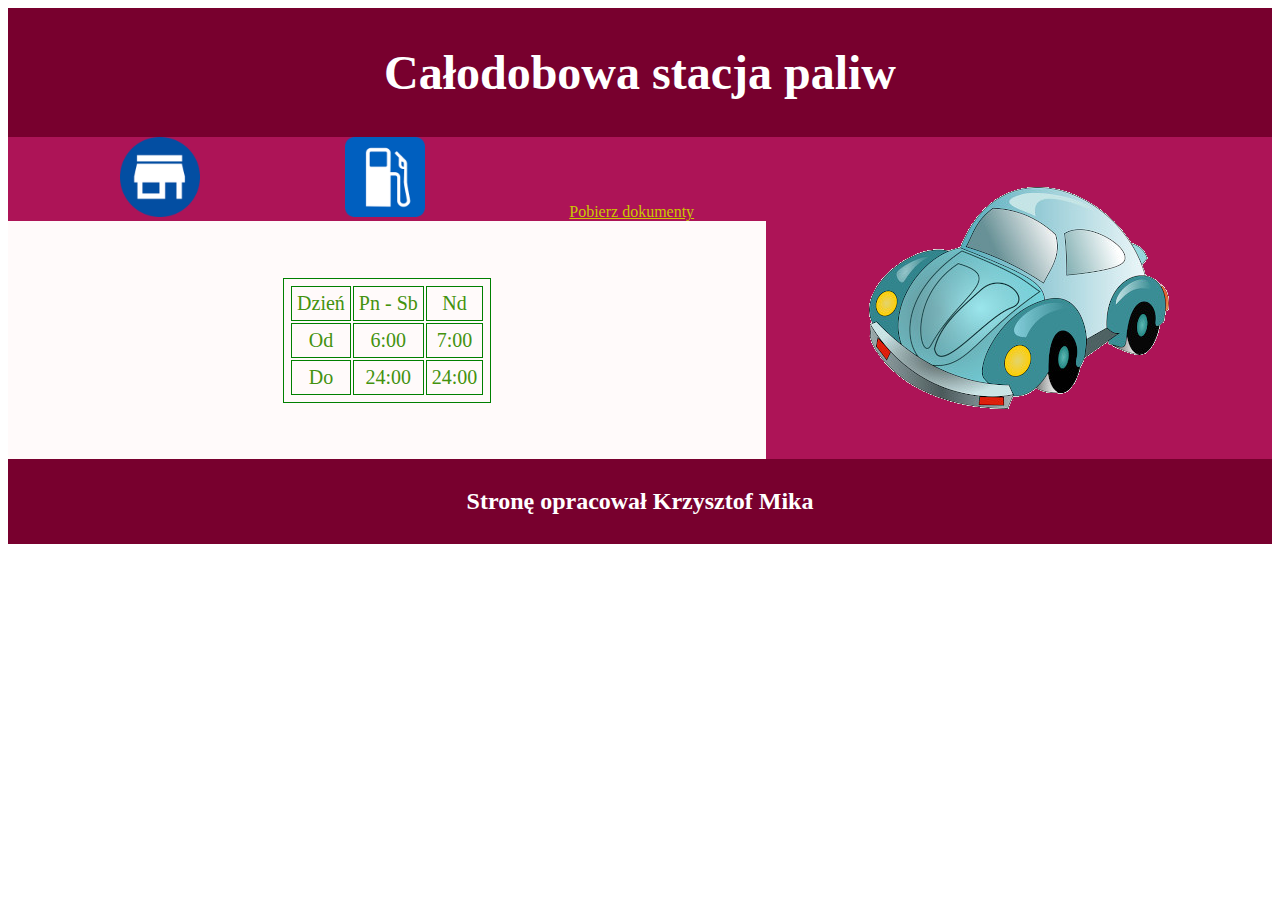
<file: index.html>
<!DOCTYPE html>
<html lang="pl">
<head>
    <meta charset="UTF-8">
    <meta name="viewport" content="width=device-width, initial-scale=1.0">
    <link rel="stylesheet" href="styl2.css">
    <title>Stacja paliw</title>
</head>
<body>
    <div class="container">

        <header>
            <h1>Całodobowa stacja paliw</h1>
        </header>

        <main>

            <menu>
                <a href="stacja.html">
                    <img src="home.png" alt="">
                </a>
                <a href="obliczenia.html">
                    <img src="znak.png" alt="">
                </a>
                <a href="#">Pobierz dokumenty</a>
            </menu>

            <div class="table1">
                <table>
                    <tr>
                        <td>Dzień</td>
                        <td>Pn - Sb</td>
                        <td>Nd</td>
                    </tr>
                    <tr>
                        <td>Od</td>
                        <td>6:00</td>
                        <td>7:00</td>
                    </tr>
                    <tr>
                        <td>Do</td>
                        <td>24:00</td>
                        <td>24:00</td>
                    </tr>
                </table>
            </div>

        </main>

        <aside>
            <img src="samochod2.png" alt="">
        </aside>

        <footer>
            <p>Stronę opracował Krzysztof Mika</p>
        </footer>
        
    </div>
</body>
</html>
</file>
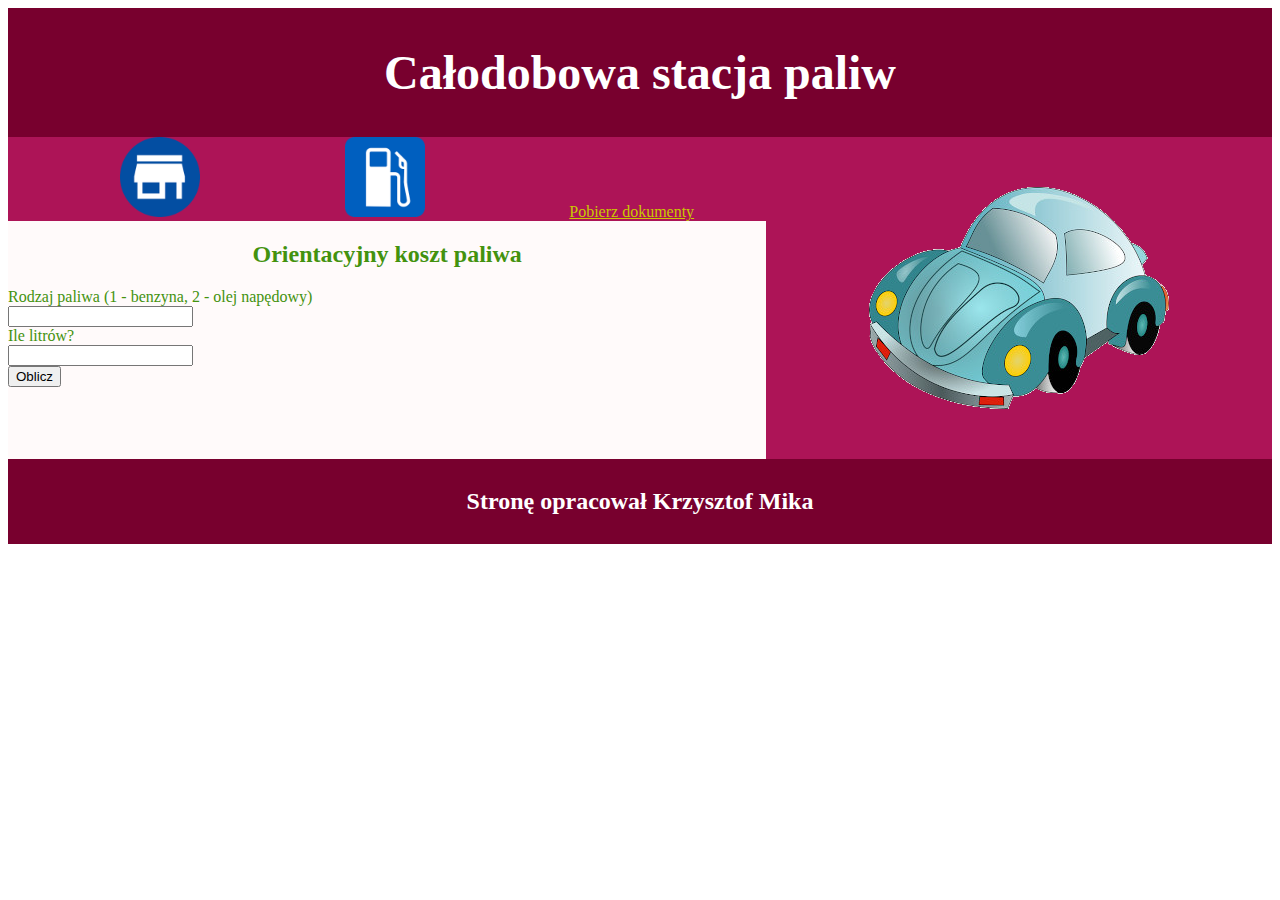
<file: obliczenia.html>
<!DOCTYPE html>
<html lang="pl">
<head>
    <meta charset="UTF-8">
    <meta name="viewport" content="width=device-width, initial-scale=1.0">
    <link rel="stylesheet" href="styl2.css">
    <script src="index.js"></script>
    <title>Stacja paliw</title>
</head>
<body>

    <div class="container">
        <header>
            <h1>Całodobowa stacja paliw</h1>
        </header>

        <main>

            <menu>
                <a href="index.html">
                    <img src="home.png" alt="">
                </a>
                <a href="obliczenia.html">
                    <img src="znak.png" alt="">
                </a>
                <a href="#">Pobierz dokumenty</a>
            </menu>

            <div>
                <h2>Orientacyjny koszt paliwa</h2>

                <form action="#">
                    <span >Rodzaj paliwa (1 - benzyna, 2 - olej napędowy)</span><br>
                    <input type="number" id="rodzajPaliwa"><br>
                    <span>Ile litrów?</span><br>
                    <input type="number" id="litry"><br>
                    <button onclick="oblicz()">Oblicz</button>
                    <p id="wyswietlacz"></p>
                </form>

            </div>

        </main>

        <aside>
            <img src="./samochod2.png" alt="">
        </aside>

        <footer>
            <p>Stronę opracował Krzysztof Mika</p>
        </footer>

    </div>
</body>
</html>
</file>
<file: styl2.css>
.container{
    display: flex;
    flex-wrap: wrap;
    color: white;
    text-align: center;
    font-family: Cambria, Cochin, Georgia, Times, 'Times New Roman', serif;
}

header, footer{
    width: 100%;
    background-color: rgb(120, 0, 46);
    font-size: 150%;
    font-weight: 600;
    padding: 5px;
}


main{
    width: 60%;
    height: 322px;
    text-align: left;
    background-color: snow;
    font-family: OliverDrab, 'Times New Roman', serif;
}

menu{
    background-color: rgb(173,20,87);
    text-align: left;
    display: flex;
    justify-content: space-around;
    align-items: baseline;
    margin: 0;
}

menu a{
    color: rgb(201, 201, 0);
    margin: 0;
    padding: 0;
}

main div{
    color: rgb(67, 146, 14);
}

main div h2{
    text-align: center;
}

main menu img{
    width: 80px;
}


table, tr, td, th{
    border: 1px green solid;
    font-size: 20px;
    padding: 5px;
    height: max-content;
}

tr{
    border: none;
}

.table1{
    display: flex;
    justify-content: center;
    text-align: center;
    height: 239px;
    align-items: center;
}


aside{
    width: 40%;
    height: 322px;
    background-color: rgb(173,20,87);
}

aside img{
    margin: 40px;
    padding: 10px;
}

aside img:hover{
    border: 1px dotted yellowgreen;
}

header h1, footer p{
    display: flex;
    justify-content: center;
}
</file>
